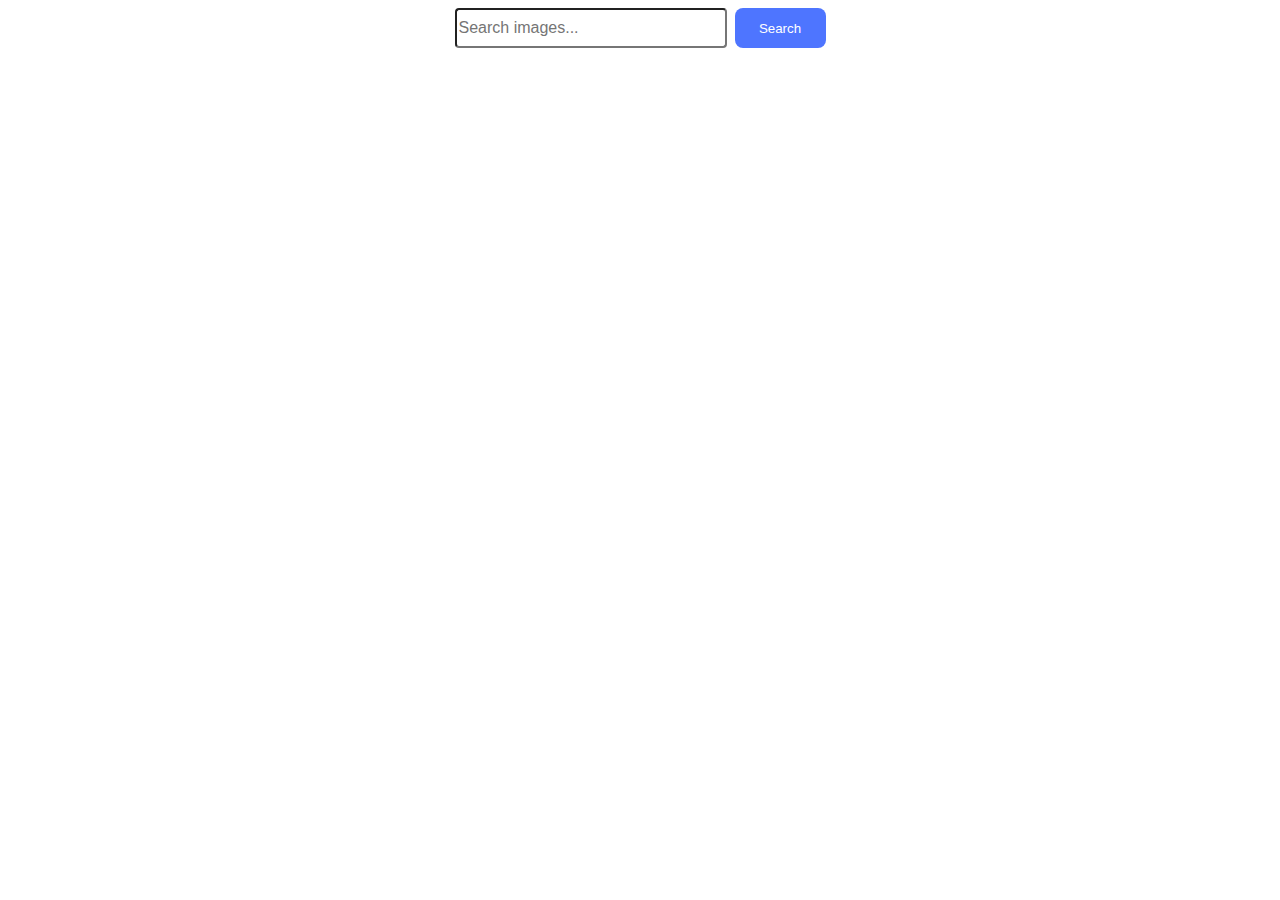
<file: src/index.html>
<!DOCTYPE html>
<html lang="en">

<head>
  <meta charset="UTF-8" />
  <link rel="icon" type="image/svg+xml" href="/favicon.svg" />
  <meta name="viewport" content="width=device-width, initial-scale=1.0" />
  <title>Vanilla App Template</title>
  <link rel="stylesheet" href="./css/styles.css" />
</head>

<body>
  <header>
    <form id="search-form" class="search-form">
      <input type="text" name="searchQuery" placeholder="Search images..." />
      <button type="submit">Search</button>
    </form>
  </header>

  <main>
    <div class="loader hidden">Loading...</div>
    <ul class="gallery"></ul>
  </main>

  <script type="module" src="./main.js"></script>
</body>

</html>
</file>
<file: src/css/styles.css>
/**
  |============================
  | include css partials with
  | default @import url()
  |============================
*/
/* Common styles */
@import url('./reset.css');


.hidden {
  display: none;
}
.loader{
  justify-content: center;
  align-items: center;
}

.iziToast {
  top: 10px;
  left: 10px;
  position: fixed;
}

.search-form {
  display: flex;
  justify-content: center;
  align-items: center;
  gap: 8px;
  margin-bottom: 32px;
}

.search-form input {
  height: 40px;
  width: 272px;
  font-weight: 400;
  font-size: 16px;
  color: #808080;
  border-radius: 4px;
  box-sizing: border-box;
}

button {
  border-radius: 8px;
  padding: 8px 16px;
  width: 91px;
  height: 40px;
  background-color: #4E75FF;
  border: none;
  color: #fff;
  cursor: pointer;
}

button:hover {
  background-color: #6C8CFF;
}

.gallery {
  display: flex;
  gap: 24px;
  flex-wrap: wrap;
}

.gallery__item {
  width: 360px;
  height: auto;
  border: 2px solid #111;
  display: flex;
  flex-direction: column;
}

.info {
  display: flex;
  justify-content: space-between;
  margin: 0 20px;
  padding-top: 4px;
}

.info p {
  flex: 0 0 calc(25% - 10px);
  text-align: center;
  margin: 0 5px;
}

.info b {
  display: block;
}

p {
  font-weight: 400;
  font-size: 12px;
  color: #2e2f42;
}

b {
  font-weight: 600;
  font-size: 12px;
  color: #2e2f42;
}
</file>
